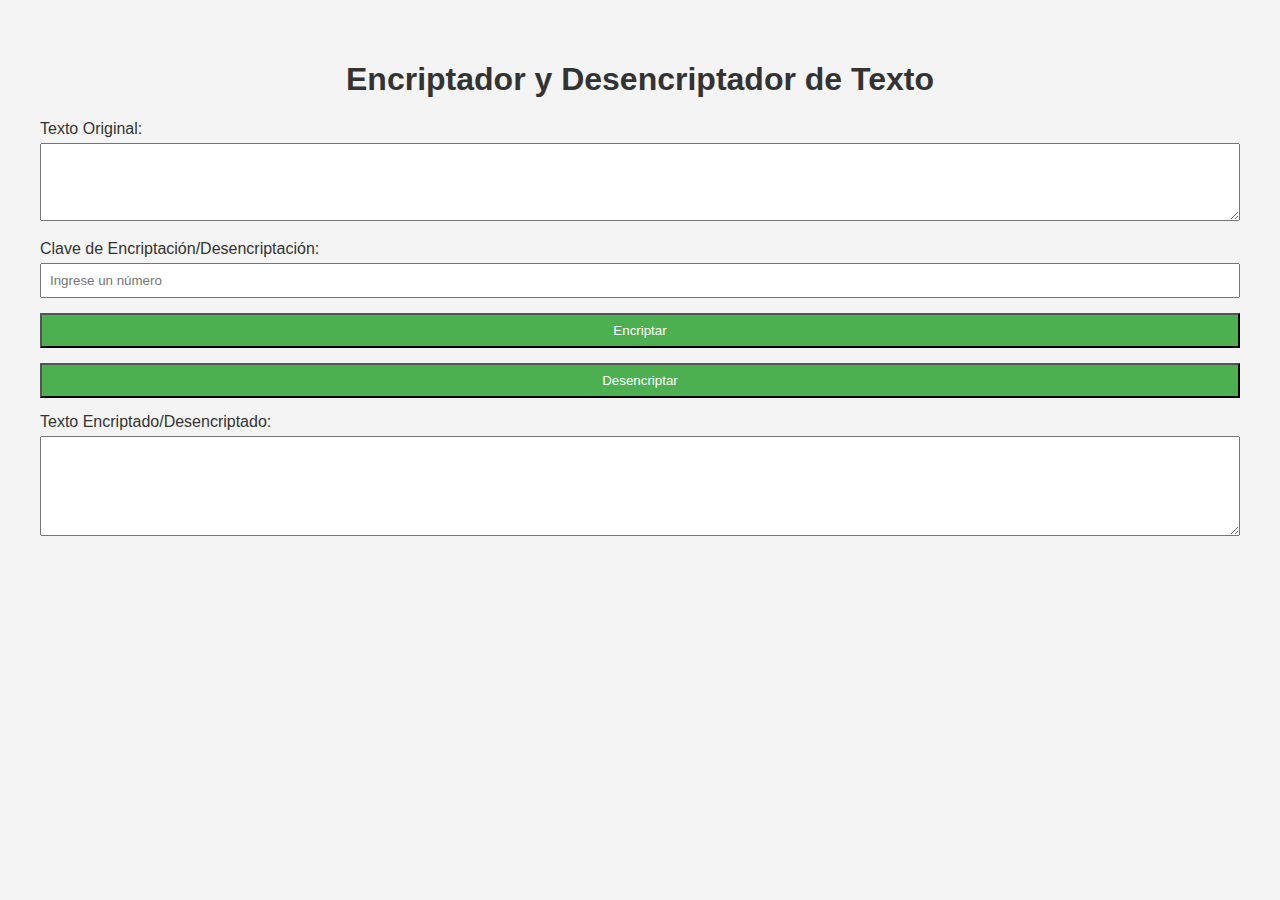
<file: index.html>
<!DOCTYPE html>
<html lang="es">

<head>
    <meta charset="UTF-8">
    <meta name="viewport" content="width=device-width, initial-scale=1.0">
    <title>Encriptador y Desencriptador de Texto</title>
    <link rel="stylesheet" href="Styles/style.css">
</head>

<body>
    <h1>Encriptador y Desencriptador de Texto</h1>

    <label for="textoOriginal">Texto Original:</label>
    <textarea id="textoOriginal" rows="4" cols="50"></textarea>

    <label for="clave">Clave de Encriptación/Desencriptación:</label>
    <input type="number" id="clave" placeholder="Ingrese un número">

    <button onclick="encriptarTexto()">Encriptar</button>
    <button onclick="desencriptarTexto()">Desencriptar</button>

    <label for="textoEncriptado">Texto Encriptado/Desencriptado:</label>
    <textarea id="textoEncriptado" rows="4" cols="50" readonly></textarea>

    <script src="/JS/texto.js"></script>
    
</body>

</html>
</file>
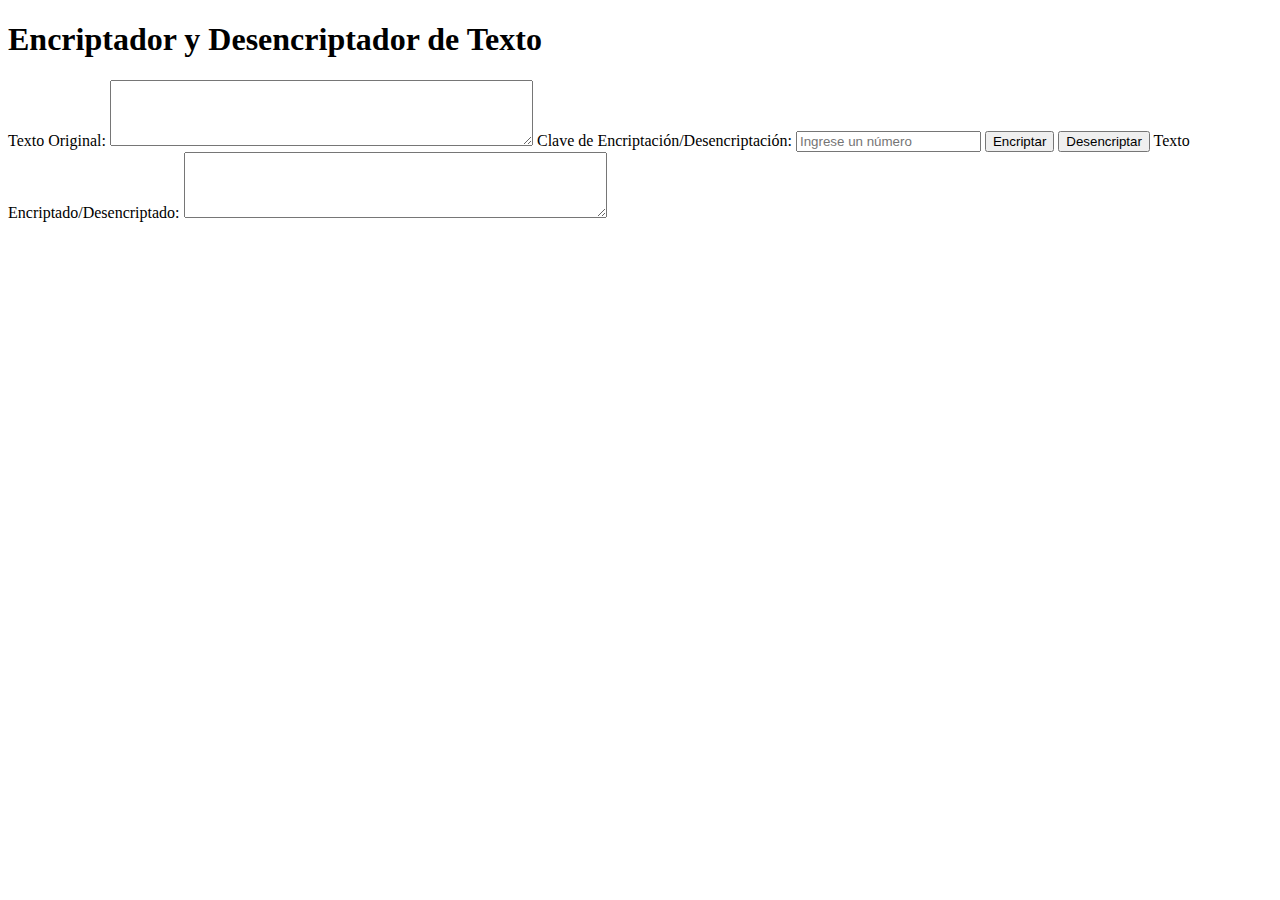
<file: HTML/index.html>
<!DOCTYPE html>
<html lang="es">

<head>
    <meta charset="UTF-8">
    <meta name="viewport" content="width=device-width, initial-scale=1.0">
    <title>Encriptador y Desencriptador de Texto</title>
    <link rel="stylesheet" href="../Styles/styles.scss">
</head>

<body>
    <h1>Encriptador y Desencriptador de Texto</h1>

    <label for="textoOriginal">Texto Original:</label>
    <textarea id="textoOriginal" rows="4" cols="50"></textarea>

    <label for="clave">Clave de Encriptación/Desencriptación:</label>
    <input type="number" id="clave" placeholder="Ingrese un número">

    <button onclick="encriptarTexto()">Encriptar</button>
    <button onclick="desencriptarTexto()">Desencriptar</button>

    <label for="textoEncriptado">Texto Encriptado/Desencriptado:</label>
    <textarea id="textoEncriptado" rows="4" cols="50" readonly></textarea>

    <script src="../JS/texto.js"></script>
    
</body>

</html>
</file>
<file: Styles/style.css>
body {
    font-family: 'Arial', sans-serif;
    margin: 20px;
    padding: 20px;
    background-color: #f4f4f4;
}

h1 {
    color: #333;
    text-align: center;
}

label {
    display: block;
    margin-bottom: 5px;
    color: #333;
}

textarea,
input,
button {
    width: 100%;
    padding: 8px;
    margin-bottom: 15px;
    box-sizing: border-box;
}

textarea {
    resize: vertical;
}

button {
    background-color: #4caf50;
    color: white;
    cursor: pointer;
}

button:hover {
    background-color: #45a049;
}

#textoEncriptado {
    height: 100px;
}
</file>
